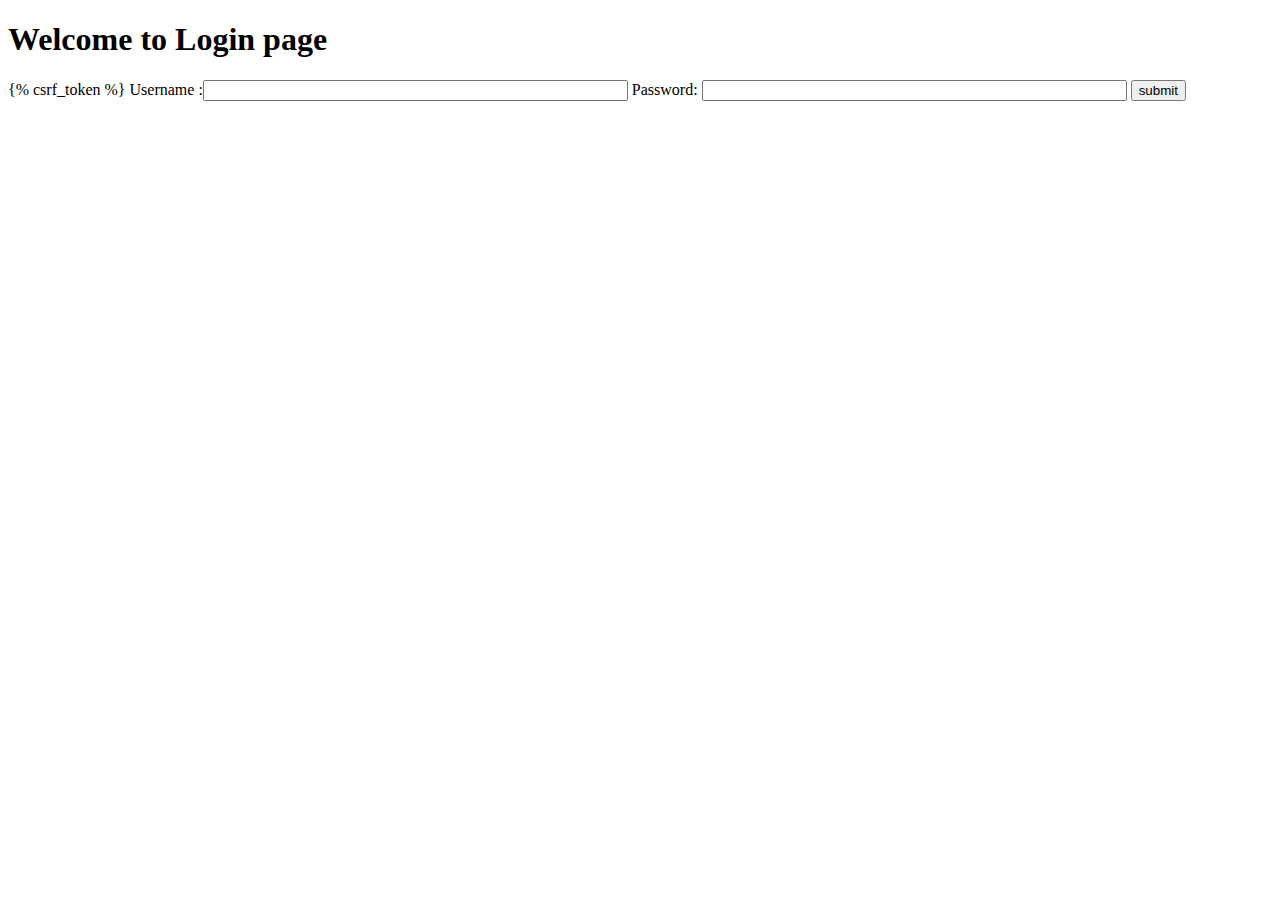
<file: projectx/templates/JobTracker/login.html>
<!DOCTYPE html>
<html lang="en">
<head>
    <meta charset="UTF-8">
    <title>Job Tracker</title>
</head>
<body>
<h1>Welcome to Login page</h1>

<form id="login-form" action="/jobtracker/login/" method="post">
    {% csrf_token %}
    Username :<input name="username" type="text" size="50"/>
    Password: <input name="password" type="password" size="50"/>
    <input type="submit" value="submit"/>
</form>


</body>
</html>
</file>
